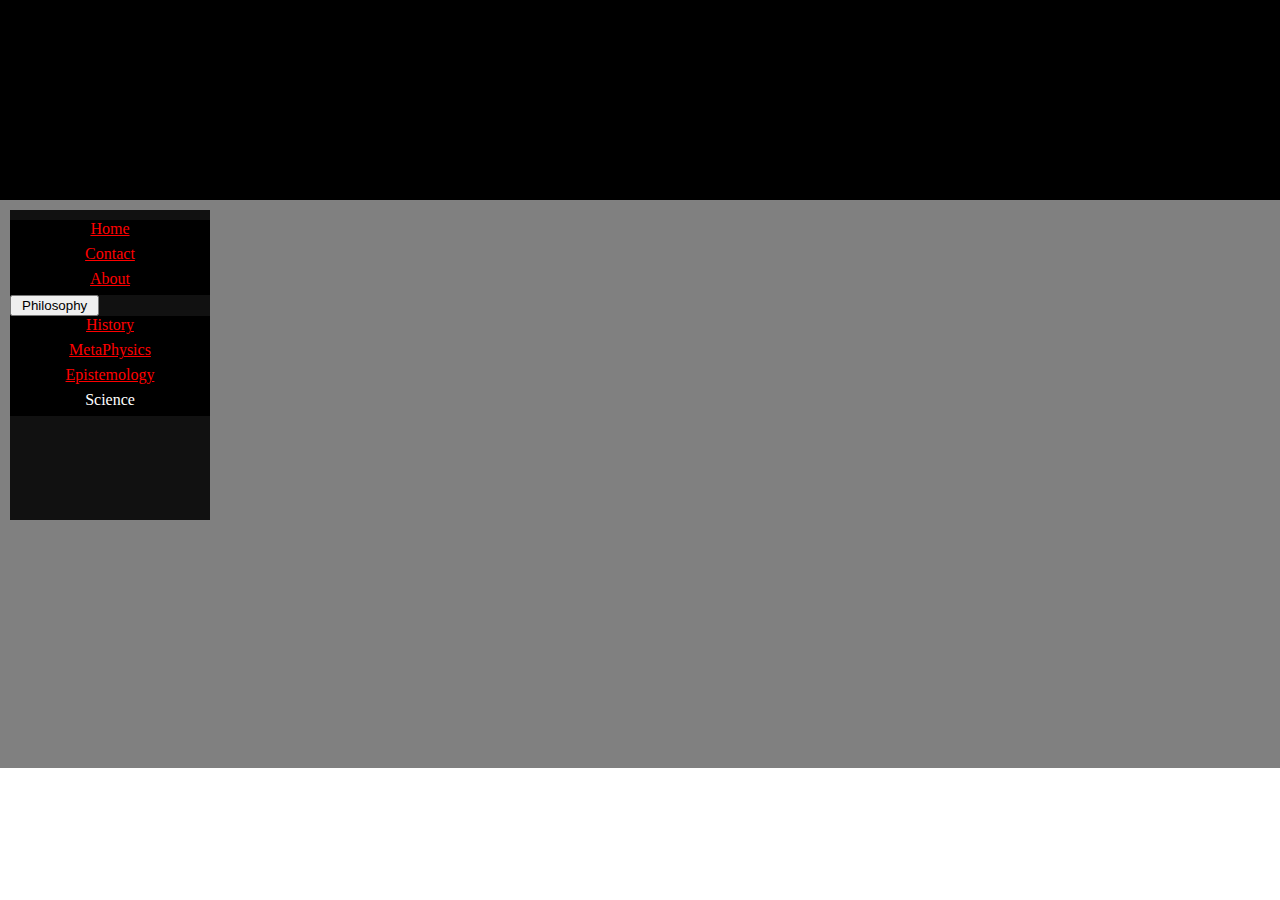
<file: index.html>
<!DOCTYPE HTML>
<html><!-- InstanceBegin template="/Templates/site_template.dwt" codeOutsideHTMLIsLocked="false" -->
<head>
<meta charset="utf-8">
<!-- InstanceBeginEditable name="doctitle" -->
<title>Diminished Photon Detector</title>
<!-- InstanceEndEditable -->
<!-- InstanceBeginEditable name="head" -->
<!-- InstanceEndEditable -->
<link href="site_template.css" rel="stylesheet" type="text/css">
<link href="site_links.css" rel="stylesheet" type="text/css">
<script type="text/javascript" src="site_template.js"></script>
</head>

<body onLoad="onLoadSetStyle()">
	<div class="mainContainer">
    	<div class="banner"></div>
        <div class="navigation">
        	<div class="button"><a href="index.html">Home</a></div>
            <div class="button"><a href="Contact.html">Contact</a></div>
            <div class="button"><a href="About.html">About</a></div>
            <button class="dropdown-btn">Philosophy
            	<i class="fa fa-caret-down"></i>
            </button>
            <div class="dropdown-container">
            	<div class="button"><a href="#">History</a></div>
                <div class="button"><a href="#">MetaPhysics</a></div>
                <div class="button"><a href="#">Epistemology</a></div>
            </div>
            <div class="button">Science</div>
        </div>
    </div>
    
</body>
<!-- InstanceEnd --></html>
</file>
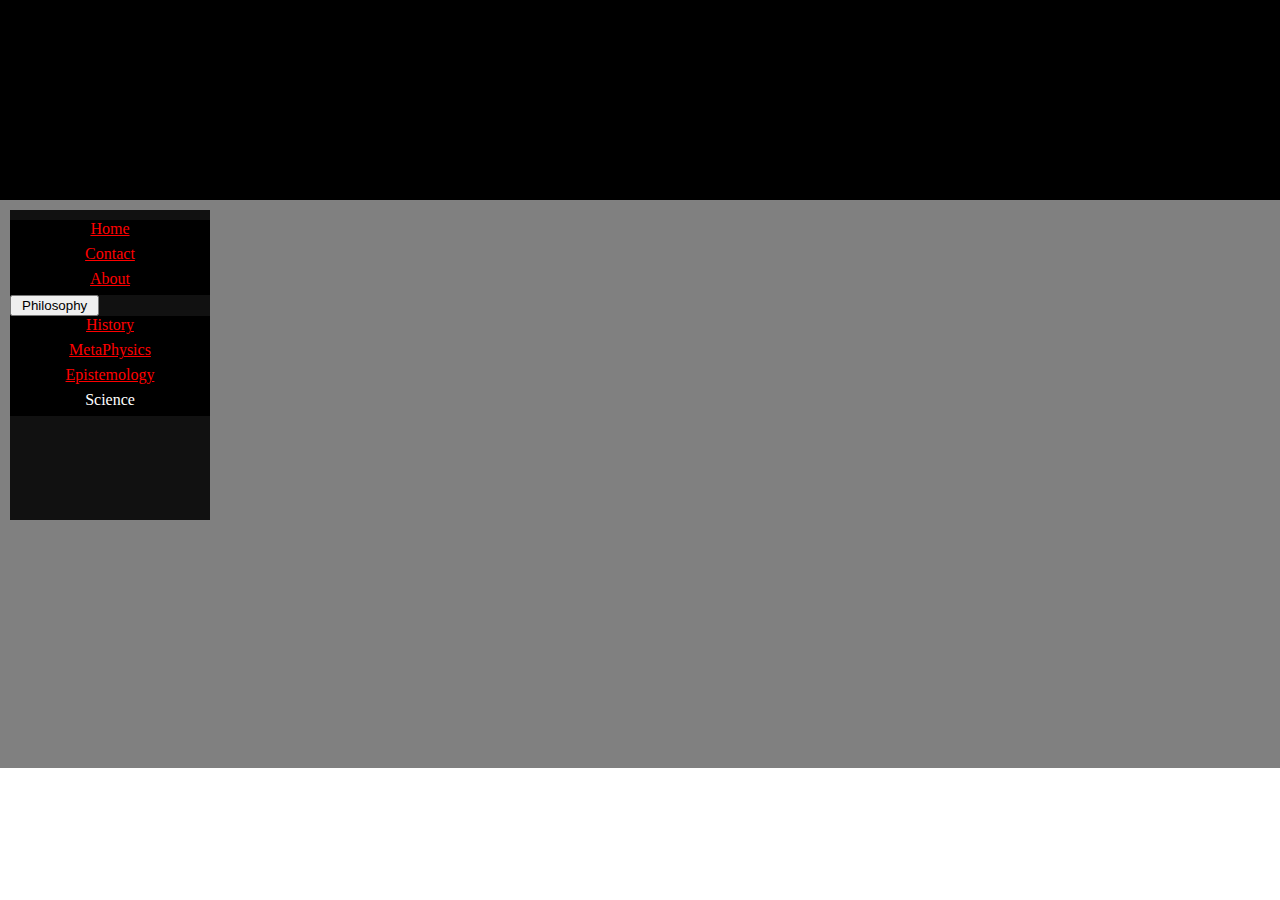
<file: About.html>
<!DOCTYPE HTML>
<html><!-- InstanceBegin template="/Templates/site_template.dwt" codeOutsideHTMLIsLocked="false" -->
<head>
<meta charset="utf-8">
<!-- InstanceBeginEditable name="doctitle" -->
<title>Untitled Document</title>
<!-- InstanceEndEditable -->
<!-- InstanceBeginEditable name="head" -->
<meta charset="utf-8">

<!-- InstanceEndEditable -->
<link href="site_template.css" rel="stylesheet" type="text/css">
<link href="site_links.css" rel="stylesheet" type="text/css">
<script type="text/javascript" src="site_template.js"></script>
</head>

<body onLoad="onLoadSetStyle()">
	<div class="mainContainer">
    	<div class="banner"></div>
        <div class="navigation">
        	<div class="button"><a href="index.html">Home</a></div>
            <div class="button"><a href="Contact.html">Contact</a></div>
            <div class="button"><a href="About.html">About</a></div>
            <button class="dropdown-btn">Philosophy
            	<i class="fa fa-caret-down"></i>
            </button>
            <div class="dropdown-container">
            	<div class="button"><a href="#">History</a></div>
                <div class="button"><a href="#">MetaPhysics</a></div>
                <div class="button"><a href="#">Epistemology</a></div>
            </div>
            <div class="button">Science</div>
        </div>
    </div>
    
</body>
<!-- InstanceEnd --></html>
</file>
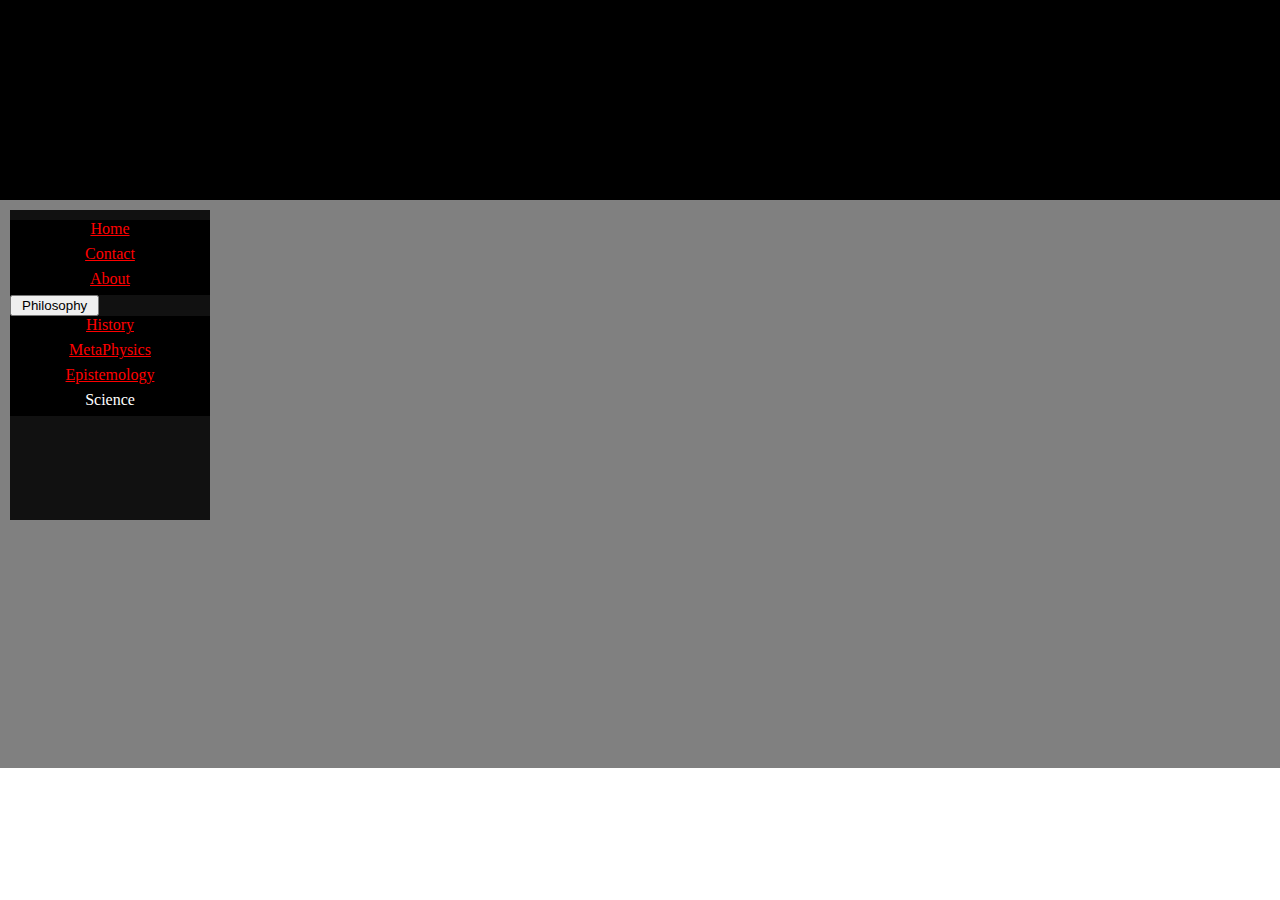
<file: Contact.html>
<!DOCTYPE HTML>
<html><!-- InstanceBegin template="/Templates/site_template.dwt" codeOutsideHTMLIsLocked="false" -->
<head>
<meta charset="utf-8">
<!-- InstanceBeginEditable name="doctitle" -->
<title>Contact</title>
<!-- InstanceEndEditable -->
<!-- InstanceBeginEditable name="head" -->
<meta charset="utf-8">

<!-- InstanceEndEditable -->
<link href="site_template.css" rel="stylesheet" type="text/css">
<link href="site_links.css" rel="stylesheet" type="text/css">
<script type="text/javascript" src="site_template.js"></script>
</head>

<body onLoad="onLoadSetStyle()">
	<div class="mainContainer">
    	<div class="banner"></div>
        <div class="navigation">
        	<div class="button"><a href="index.html">Home</a></div>
            <div class="button"><a href="Contact.html">Contact</a></div>
            <div class="button"><a href="About.html">About</a></div>
            <button class="dropdown-btn">Philosophy
            	<i class="fa fa-caret-down"></i>
            </button>
            <div class="dropdown-container">
            	<div class="button"><a href="#">History</a></div>
                <div class="button"><a href="#">MetaPhysics</a></div>
                <div class="button"><a href="#">Epistemology</a></div>
            </div>
            <div class="button">Science</div>
        </div>
    </div>
    
</body>
<!-- InstanceEnd --></html>
</file>
<file: site_template.css>
@charset "utf-8";
/* CSS Document */

div.mainContainer {
	/* Set by JavaScript */ 
}

div.banner {
	/* Set by JavaScript */
};

div.navigation {
	/* Set by JavaScript */
};

div.button {
	/* Set by JavaScript */ 
};

/* This styles the sidenav links and the dropdown button */
.sidenav a, .dropdown-btn {
	padding: 6px 8px 6px 16px;
	text-decoration:none;
	font-size:20px;
	color:#818181;
	display:block;
	border:none;
	background:none;
	width:200px;
	text-align:left;
	cursor:pointer;
	outline:none;
};

/* On mouse-over */
.sidenav a:hover, .dropdown-btn:hover {
	color:#f1f1f1;
}

.active {
	background-color:green;
	color:white;
}

/* Style the caret down icon */
.fa-caret-down {
	float:right;
	padding-right:8px;
};

.dropdown-container {
	display:none;
	background-color:#262626;
	padding-left:8px;
}
</file>
<file: site_links.css>
@charset "utf-8";
/* CSS Document */

/* unvisited link */
a:link {
	color: red;
	text-decoration:underline;
}

/* visited link */
a:visited {
	color: green;
}

/* mouse over link */
a:hover {
	color: hotpink;
}

/* selected link */
a:active {
	color:  blue;
}
</file>
